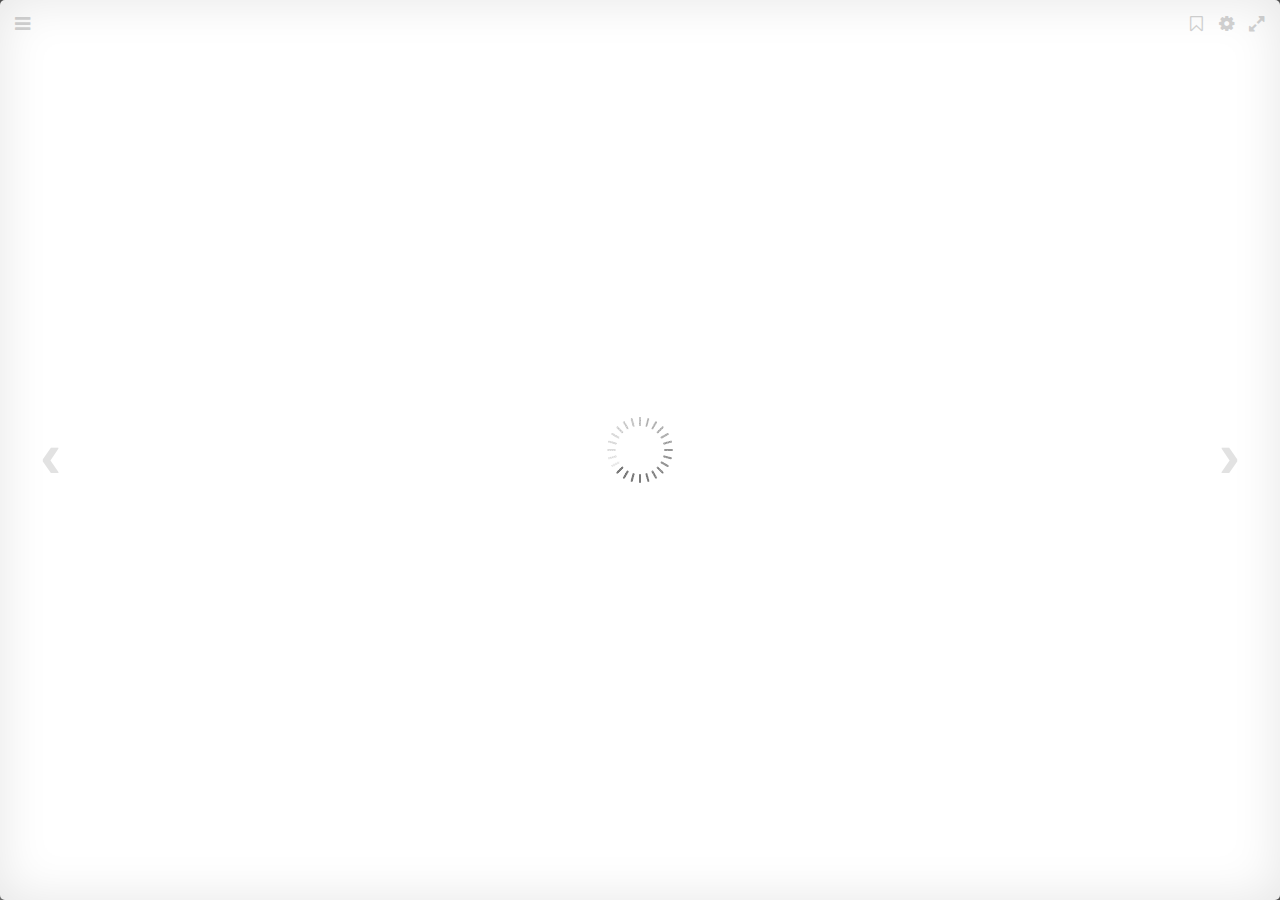
<file: epub.html>
<!DOCTYPE html>
<html class="no-js">

<head>
  <meta charset="utf-8">
  <meta http-equiv="X-UA-Compatible" content="IE=edge,chrome=1">
  <title></title>
  <meta name="description" content="">
  <meta name="viewport" content="width=device-width, user-scalable=no">
  <meta name="apple-mobile-web-app-capable" content="yes">

  <link rel="shortcut icon" href="#" type="image/x-icon">
  <link rel="stylesheet" href="./css/normalize.css">
  <link rel="stylesheet" href="./css/main.css">
  <link rel="stylesheet" href="./css/popup.css">

  <script type="application/javascript" src="./js/libs/jquery.min.js"></script>

  <script type="application/javascript" src="./js/libs/jszip.min.js"></script>

  <script>
    "use strict";

    document.onreadystatechange = function () {
      if (document.readyState == "complete") {
        // https://stackoverflow.com/questions/22607150/getting-the-url-parameters-inside-the-html-page
        let urlp = []; 
        let s = location.toString().split('?'); 
        s = s[1].split('&'); 
        for (let i = 0; i < s.length; i++) { 
          let u = s[i].split('='); 
          urlp[u[0]] = u[1]; 
        }
        const ePubLink = "./epub/" + urlp['name']+ ".epub";
        window.reader = ePubReader(ePubLink, {
          restore: true
        });
      }
    };

  </script>

  <!-- File Storage -->
  <!-- <script src="js/libs/localforage.min.js"></script> -->

  <!-- Full Screen -->
  <script src="js/libs/screenfull.min.js"></script>

  <!-- Render -->
  <script src="js/epub.js"></script>

  <!-- Reader -->
  <script src="js/reader.js"></script>

  <!-- Plugins -->
  <!-- <script src="js/plugins/search.js"></script> -->

  <!-- Highlights -->
  <!-- <script src="js/libs/jquery.highlight.js"></script> -->
  <!-- <script src="js/hooks/extensions/highlight.js"></script> -->

</head>

<body>
  <div id="sidebar">
    <div id="panels">
      <!-- <input id="searchBox" placeholder="search" type="search"> -->

      <!-- <a id="show-Search" class="show_view icon-search" data-view="Search">Search</a> -->
      <a id="show-Toc" class="show_view icon-list-1 active" data-view="Toc">TOC</a>
      <a id="show-Bookmarks" class="show_view icon-bookmark" data-view="Bookmarks">Bookmarks</a>
      <!-- <a id="show-Notes" class="show_view icon-edit" data-view="Notes">Notes</a> -->

    </div>
    <div id="tocView" class="view">
    </div>
    <div id="searchView" class="view">
      <ul id="searchResults"></ul>
    </div>
    <div id="bookmarksView" class="view">
      <ul id="bookmarks"></ul>
    </div>
    <div id="notesView" class="view">
      <div id="new-note">
        <textarea id="note-text"></textarea>
        <button id="note-anchor">Anchor</button>
      </div>
      <ol id="notes"></ol>
    </div>
  </div>
  <div id="main">

    <div id="titlebar">
      <div id="opener">
        <a id="slider" class="icon-menu">Menu</a>
      </div>
      <div id="metainfo">
        <span id="book-title"></span>
        <span id="title-seperator">&nbsp;&nbsp;–&nbsp;&nbsp;</span>
        <span id="chapter-title"></span>
      </div>
      <div id="title-controls">
        <a id="bookmark" class="icon-bookmark-empty">Bookmark</a>
        <a id="setting" class="icon-cog">Settings</a>
        <a id="fullscreen" class="icon-resize-full">Fullscreen</a>
      </div>
    </div>

    <div id="divider"></div>
    <div id="prev" class="arrow">‹</div>
    <div id="viewer"></div>
    <div id="next" class="arrow">›</div>

    <div id="loader"><img src="img/loader.gif"></div>
  </div>
  <div class="modal md-effect-1" id="settings-modal">
    <div class="md-content">
      <h3>Settings</h3>
      <div>
        <p>
          <input type="checkbox" id="sidebarReflow" name="sidebarReflow">Reflow text when sidebars are open.
        </p>
      </div>
      <div class="closer icon-cancel-circled"></div>
    </div>
  </div>
  <div class="overlay"></div>
</body>

</html>
</file>
<file: css/main.css>
@font-face {
  font-family: 'fontello';
  src: url('../font/fontello.eot?60518104');
  src: url('../font/fontello.eot?60518104#iefix') format('embedded-opentype'),
       url('../font/fontello.woff?60518104') format('woff'),
       url('../font/fontello.ttf?60518104') format('truetype'),
       url('../font/fontello.svg?60518104#fontello') format('svg');
  font-weight: normal;
  font-style: normal;
}

body {
  background: #4e4e4e;
  overflow: hidden;
}

#main {
  /* height: 500px; */
  position: absolute;
  width: 100%;
  height: 100%;
  right: 0;
  /* left: 40px; */
/*   -webkit-transform: translate(40px, 0);
  -moz-transform: translate(40px, 0); */

  /* border-radius: 5px 0px 0px 5px; */
  border-radius: 5px;
  background: #fff;
  overflow: hidden;
  -webkit-transition: -webkit-transform .4s, width .2s;
  -moz-transition: -webkit-transform .4s, width .2s;
  -ms-transition: -webkit-transform .4s, width .2s;

  -moz-box-shadow:    inset 0 0 50px rgba(0,0,0,.1);
  -webkit-box-shadow: inset 0 0 50px rgba(0,0,0,.1);
  -ms-box-shadow: inset 0 0 50px rgba(0,0,0,.1);
  box-shadow:         inset 0 0 50px rgba(0,0,0,.1);
}


#titlebar {
  height: 8%;
  min-height: 20px;
  padding: 10px;
  /* margin: 0 50px 0 50px; */
  position: relative;
  color: #4f4f4f;
  font-weight: 100;
  font-family: Georgia, "Times New Roman", Times, serif;
  opacity: .5;
  text-align: center;
  -webkit-transition: opacity .5s;
  -moz-transition: opacity .5s;
  -ms-transition: opacity .5s;
  z-index: 10;
}

#titlebar:hover {
  opacity: 1;
}

#titlebar a {
  width: 18px;
  height: 19px;
  line-height: 20px;
  overflow: hidden;
  display: inline-block;
  opacity: .5;
  padding: 4px;
  border-radius: 4px;
}

#titlebar a::before {
  visibility: visible;
}

#titlebar a:hover {
  opacity: .8;
  border: 1px rgba(0,0,0,.2) solid;
  padding: 3px;
}

#titlebar a:active {
  opacity: 1;
  color: rgba(0,0,0,.6);
  /* margin: 1px -1px -1px 1px; */
  -moz-box-shadow:    inset 0 0 6px rgba(155,155,155,.8);
  -webkit-box-shadow: inset 0 0 6px rgba(155,155,155,.8);
  -ms-box-shadow: inset 0 0 6px rgba(155,155,155,.8);
  box-shadow: inset 0 0 6px rgba(155,155,155,.8);
}

#book-title {
  font-weight: 600;
}

#title-seperator {
  display: none;
}

#viewer {
  width: 80%;
  height: 80%;
  /* margin-left: 10%; */
  margin: 0 auto;
  max-width: 1250px;
  z-index: 2;
  position: relative;
  overflow: hidden;
}

#viewer iframe {
  border: none;
}

#prev {
  left: 40px;
}

#next {
  right: 40px;
}

.arrow {
  position: absolute;
  top: 50%;
  margin-top: -32px;
  font-size: 64px;
  color: #E2E2E2;
  font-family: arial, sans-serif;
  font-weight: bold;
  cursor: pointer;
  -webkit-user-select: none;
  -khtml-user-select: none;
  -moz-user-select: none;
  -ms-user-select: none;
  user-select: none;
}

.arrow:hover {
  color: #777;
}

.arrow:active,
.arrow.active {
  color: #000;
}

#sidebar {
  background: #6b6b6b;
  position: absolute;
  /* left: -260px; */
  /* -webkit-transform: translate(-260px, 0);
  -moz-transform: translate(-260px, 0); */
  top: 0;
  min-width: 300px;
  width: 25%;
  height: 100%;
  -webkit-transition: -webkit-transform .5s;
  -moz-transition: -moz-transform .5s;
  -ms-transition: -moz-transform .5s;

  overflow: hidden;
}

#sidebar.open {
 /* left: 0; */
 /* -webkit-transform: translate(0, 0);
 -moz-transform: translate(0, 0); */
}

#main.closed {
  /* left: 300px; */
  -webkit-transform: translate(300px, 0);
  -moz-transform: translate(300px, 0);
  -ms-transform: translate(300px, 0);
}

#main.single {
  width: 75%;
}

#main.single #viewer {
  /* width: 60%;
  margin-left: 20%; */
}

#panels {
  background: #4e4e4e;
  position: absolute;
  left: 0;
  top: 0;
  width: 100%;
  padding: 13px 0;
  height: 14px;
  -moz-box-shadow: 0px 1px 3px rgba(0,0,0,.6);
  -webkit-box-shadow: 0px 1px 3px rgba(0,0,0,.6);
  -ms-box-shadow: 0px 1px 3px rgba(0,0,0,.6);
  box-shadow: 0px 1px 3px rgba(0,0,0,.6);
}

#opener {
  /* padding: 10px 10px; */
  float: left;
}

/* #opener #slider {
  width: 25px;
} */

#metainfo {
  display: inline-block;
  text-align: center;
  max-width: 80%;
}

#title-controls {
  float: right;
}

#panels a {
  visibility: hidden;
  width: 18px;
  height: 20px;
  overflow: hidden;
  display: inline-block;
  color: #ccc;
  margin-left: 6px;
}

#panels a::before {
  visibility: visible;
}

#panels a:hover {
  color: #AAA;
}

#panels a:active {
  color: #AAA;
  margin: 1px 0 -1px 6px;
}

#panels a.active,
#panels a.active:hover {
  color: #AAA;
}

#searchBox {
  width: 165px;
  float: left;
  margin-left: 10px;
  margin-top: -1px;
  /*
  border-radius: 5px;
  background: #9b9b9b;
  float: left;
  margin-left: 5px;
  margin-top: -5px;
  padding: 3px 10px;
  color: #000;
  border: none;
  outline: none; */

}

input::-webkit-input-placeholder {
    color: #454545;
}
input:-moz-placeholder {
    color: #454545;
}
input:-ms-placeholder {
    color: #454545;
}

#divider {
  position: absolute;
  width: 1px;
  border-right: 1px #000 solid;
  height: 80%;
  z-index: 1;
  left: 50%;
  margin-left: -1px;
  top: 10%;
  opacity: .15;
  box-shadow: -2px 0 15px rgba(0, 0, 0, 1);
  display: none;
}

#divider.show {
  display: block;
}

#loader {
  position: absolute;
  z-index: 10;
  left: 50%;
  top: 50%;
  margin: -33px 0 0 -33px;
}

#tocView,
#bookmarksView {
  overflow-x: hidden;
  overflow-y: hidden;
  min-width: 300px;
  width: 25%;
  height: 100%;
  visibility: hidden;
  -webkit-transition: visibility 0 ease .5s;
  -moz-transition: visibility 0 ease .5s;
  -ms-transition: visibility 0 ease .5s;
}



#sidebar.open #tocView,
#sidebar.open #bookmarksView {
  overflow-y: auto;
  visibility: visible;
  -webkit-transition: visibility 0 ease 0;
  -moz-transition: visibility 0 ease 0;
  -ms-transition: visibility 0 ease 0;
}

#sidebar.open #tocView {
  display: block;
}

#tocView > ul,
#bookmarksView > ul {
  margin-top: 15px;
  margin-bottom: 50px;
  padding-left: 20px;
  display: block;
}

#tocView li,
#bookmarksView li {
  margin-bottom:10px;
  width: 225px;
  font-family: Georgia, "Times New Roman", Times, serif;
  list-style: none;
  text-transform: capitalize;
}

#tocView li:active,
#tocView li.currentChapter
{
  list-style: none;
}

.list_item a {
  color: #AAA;
  text-decoration: none;
}

.list_item a.chapter {
  font-size: 1em;
}

.list_item a.section {
  font-size: .8em;
}

.list_item.currentChapter > a,
.list_item a:hover {
  color: #f1f1f1
}

/* #tocView li.openChapter > a, */
.list_item a:hover {
  color: #E2E2E2;
}

.list_item ul {
  padding-left:10px;
  margin-top: 8px;
  display: none;
}

.list_item.currentChapter > ul,
.list_item.openChapter > ul {
  display: block;
}

#tocView.hidden {
  display: none;
}

.toc_toggle {
  display: inline-block;
  width: 14px;
  cursor: pointer;
  -webkit-user-select: none;
  -moz-user-select: none;
  -ms-user-select: none;
  user-select: none;
}

.toc_toggle:before {
  content: '▸';
  color: #fff;
  margin-right: -4px;
}

.currentChapter > .toc_toggle:before,
.openChapter > .toc_toggle:before {
  content: '▾';
}

.view {
  width: 300px;
  height: 100%;
  display: none;
  padding-top: 50px;
  overflow-y: auto;
}

#searchResults {
  margin-bottom: 50px;
  padding-left: 20px;
  display: block;
}

#searchResults li {
  margin-bottom:10px;
  width: 225px;
  font-family: Georgia, "Times New Roman", Times, serif;
  list-style: none;
}

#searchResults a {
  color: #AAA;
  text-decoration: none;
}

#searchResults p {
  text-decoration: none;
  font-size: 12px;
  line-height: 16px;
}

#searchResults p .match {
  background: #ccc;
  color: #000;
}

#searchResults li > p {
  color: #AAA;
}

#searchResults li a:hover {
  color: #E2E2E2;
}

#searchView.shown {
  display: block;
  overflow-y: scroll;
}

#notes {
 padding: 0 0 0 34px;
}

#notes li {
  color: #eee;
  font-size: 12px;
  width: 240px;
  border-top: 1px #fff solid;
  padding-top: 6px;
  margin-bottom: 6px;
}

#notes li a {
  color: #fff;
  display: inline-block;
  margin-left: 6px;
}

#notes li a:hover {
  text-decoration: underline;
}

#notes li img {
  max-width: 240px;
}

#note-text {
  display: block;
  width: 260px;
  height: 80px;
  margin: 0 auto;
  padding: 5px;
  border-radius: 5px;
}

#note-text[disabled], #note-text[disabled="disabled"]{
    opacity: .5;
}

#note-anchor {
  margin-left: 218px;
  margin-top: 5px;
}

#settingsPanel {
  display:none;
}

#settingsPanel h3 {
  color:#f1f1f1;
  font-family:Georgia, "Times New Roman", Times, serif;
  margin-bottom:10px;
}

#settingsPanel ul {
  margin-top:60px;
  list-style-type:none;
}

#settingsPanel li {
  font-size:1em;
  color:#f1f1f1;
}

#settingsPanel .xsmall {  font-size:x-small; }
#settingsPanel .small {  font-size:small; }
#settingsPanel .medium {  font-size:medium; }
#settingsPanel .large {  font-size:large; }
#settingsPanel .xlarge {  font-size:x-large; }

.highlight { background-color: yellow }

.modal {
  position: fixed;
  top: 50%;
  left: 50%;
  width: 50%;
  width: 630px;

  height: auto;
  z-index: 2000;
  visibility: hidden;
  margin-left: -320px;
  margin-top: -160px;

}

.overlay {
  position: fixed;
  width: 100%;
  height: 100%;
  visibility: hidden;
  top: 0;
  left: 0;
  z-index: 1000;
  opacity: 0;
  background: rgba(255,255,255,0.8);
  -webkit-transition: all 0.3s;
  -moz-transition: all 0.3s;
  -ms-transition: all 0.3s;
  transition: all 0.3s;
}

.md-show {
    visibility: visible;
}

.md-show ~ .overlay {
    opacity: 1;
    visibility: visible;
}

/* Content styles */
.md-content {
  color: #fff;
  background: #6b6b6b;
  position: relative;
  border-radius: 3px;
  margin: 0 auto;
  height: 320px;
}

.md-content h3 {
  margin: 0;
  padding: 6px;
  text-align: center;
  font-size: 22px;
  font-weight: 300;
  opacity: 0.8;
  background: rgba(0,0,0,0.1);
  border-radius: 3px 3px 0 0;
}

.md-content > div {
  padding: 15px 40px 30px;
  margin: 0;
  font-weight: 300;
  font-size: 14px;
}

.md-content > div p {
  margin: 0;
  padding: 10px 0;
}

.md-content > div ul {
  margin: 0;
  padding: 0 0 30px 20px;
}

.md-content > div ul li {
  padding: 5px 0;
}

.md-content button {
  display: block;
  margin: 0 auto;
  font-size: 0.8em;
}

/* Effect 1: Fade in and scale up */
.md-effect-1 .md-content {
  -webkit-transform: scale(0.7);
  -moz-transform: scale(0.7);
  -ms-transform: scale(0.7);
  transform: scale(0.7);
  opacity: 0;
  -webkit-transition: all 0.3s;
  -moz-transition: all 0.3s;
  -ms-transition: all 0.3s;
  transition: all 0.3s;
}

.md-show.md-effect-1 .md-content {
  -webkit-transform: scale(1);
  -moz-transform: scale(1);
  -ms-transform: scale(1);
  transform: scale(1);
  opacity: 1;
}

.md-content > .closer {
  font-size: 18px;
  position: absolute;
  right: 0;
  top: 0;
  font-size: 24px;
  padding: 4px;
}

@media only screen and (max-width: 1040px) {
  #viewer{
    width: 50%;
    margin-left: 25%;
  }

  #divider,
  #divider.show {
    display: none;
  }
}

@media only screen and (max-width: 900px) {
  #viewer{
    width: 60%;
    margin-left: 20%;
  }

  #prev {
    left: 20px;
  }

  #next {
    right: 20px;
  }
}

@media only screen and (max-width: 550px) {
  #viewer{
    width: 80%;
    margin-left: 10%;
  }

  #prev {
    left: 0;
  }

  #next {
    right: 0;
  }

  .arrow {
    height: 100%;
    top: 45px;
    width: 10%;
    text-indent: -10000px;
  }

  #main {
    -webkit-transform: translate(0, 0);
    -moz-transform: translate(0, 0);
    -ms-transform: translate(0, 0);
    -webkit-transition: -webkit-transform .3s;
    -moz-transition: -moz-transform .3s;
    -ms-transition: -moz-transform .3s;
  }

  #main.closed {
    -webkit-transform: translate(260px, 0);
    -moz-transform: translate(260px, 0);
    -ms-transform: translate(260px, 0);
  }

  #titlebar {
    /* font-size: 16px; */
    /* margin: 0 50px 0 50px; */
  }

  #metainfo {
    font-size: 10px;
  }

  #tocView {
    width: 260px;
  }

  #tocView li {
    font-size: 12px;
  }

  #tocView > ul{
    padding-left: 10px;
  }
}


/* For iPad portrait layouts only */
@media only screen and (min-device-width: 481px) and (max-device-width: 1024px) and (orientation: portrait) {
    #viewer iframe {
        width: 460px;
        height: 740px;
    }
}
 /*For iPad landscape layouts only */
@media only screen and (min-device-width: 481px) and (max-device-width: 1024px) and (orientation: landscape) {
    #viewer iframe {
        width: 460px;
        height: 415px;
    }
}
/* For iPhone portrait layouts only */
@media only screen and (max-device-width: 480px) and (orientation: portrait) {
    #viewer {
      width: 256px;
      height: 432px;
    }
    #viewer iframe {
       width: 256px;
       height: 432px;
    }
}
/* For iPhone landscape layouts only */
@media only screen and (max-device-width: 480px) and (orientation: landscape) {
    #viewer iframe {
        width: 256px;
        height: 124px;
    }
}

[class^="icon-"]:before, [class*=" icon-"]:before {
    font-family: "fontello";
    font-style: normal;
    font-weight: normal;
    speak: none;

    display: inline-block;
    text-decoration: inherit;
    width: 1em;
    margin-right: .2em;
    text-align: center;
    /* opacity: .8; */

    /* For safety - reset parent styles, that can break glyph codes*/
    font-variant: normal;
    text-transform: none;

    /* you can be more comfortable with increased icons size */
    font-size: 112%;
}


.icon-search:before { content: '\e807'; } /* '' */
.icon-resize-full-1:before { content: '\e804'; } /* '' */
.icon-cancel-circled2:before { content: '\e80f'; } /* '' */
.icon-link:before { content: '\e80d'; } /* '' */
.icon-bookmark:before { content: '\e805'; } /* '' */
.icon-bookmark-empty:before { content: '\e806'; } /* '' */
.icon-download-cloud:before { content: '\e811'; } /* '' */
.icon-edit:before { content: '\e814'; } /* '' */
.icon-menu:before { content: '\e802'; } /* '' */
.icon-cog:before { content: '\e813'; } /* '' */
.icon-resize-full:before { content: '\e812'; } /* '' */
.icon-cancel-circled:before { content: '\e80e'; } /* '' */
.icon-up-dir:before { content: '\e80c'; } /* '' */
.icon-right-dir:before { content: '\e80b'; } /* '' */
.icon-angle-right:before { content: '\e809'; } /* '' */
.icon-angle-down:before { content: '\e80a'; } /* '' */
.icon-right:before { content: '\e815'; } /* '' */
.icon-list-1:before { content: '\e803'; } /* '' */
.icon-list-numbered:before { content: '\e801'; } /* '' */
.icon-columns:before { content: '\e810'; } /* '' */
.icon-list:before { content: '\e800'; } /* '' */
.icon-resize-small:before { content: '\e808'; } /* '' */
</file>
<file: css/popup.css>
/* http://davidwalsh.name/css-tooltips */
/* base CSS element */
.popup {
  background: #eee;
  border: 1px solid #ccc;
  padding: 10px;
  border-radius: 8px;
  box-shadow: 0 2px 5px rgba(0, 0, 0, 0.2);
  position: fixed;
  max-width: 300px;
  font-size: 12px;
  
  display: none;
  margin-left: 2px;
  
  margin-top: 30px;
}

.popup.above {
  margin-top: -10px;
}

.popup.left {
  margin-left: -20px;
}

.popup.right {
  margin-left: 40px;
}

.pop_content {
  max-height: 225px;
  overflow-y: auto;
}

.pop_content > p {
  margin-top: 0;
}

/* below */
.popup:before {
  position: absolute;
  display: inline-block;
  border-bottom: 10px solid #eee;
  border-right: 10px solid transparent;
  border-left: 10px solid transparent;
  border-bottom-color: rgba(0, 0, 0, 0.2);
  left: 50%;
  top: -10px;
  margin-left: -6px;
  content: '';
}

.popup:after {
  position: absolute;
  display: inline-block;
  border-bottom: 9px solid #eee;
  border-right: 9px solid transparent;
  border-left: 9px solid transparent;
  left: 50%;
  top: -9px;
  margin-left: -5px;
  content: '';
}

/* above */
.popup.above:before {
  border-bottom: none;
  border-top: 10px solid #eee;
  border-top-color: rgba(0, 0, 0, 0.2);
  top: 100%;
}

.popup.above:after {
  border-bottom: none;
  border-top: 9px solid #eee;
  top: 100%;
}

.popup.left:before,
.popup.left:after
{
  left: 20px;
}

.popup.right:before,
.popup.right:after
{
  left: auto;
  right: 20px;
}


.popup.show, .popup.on {
  display: block;
}
</file>
